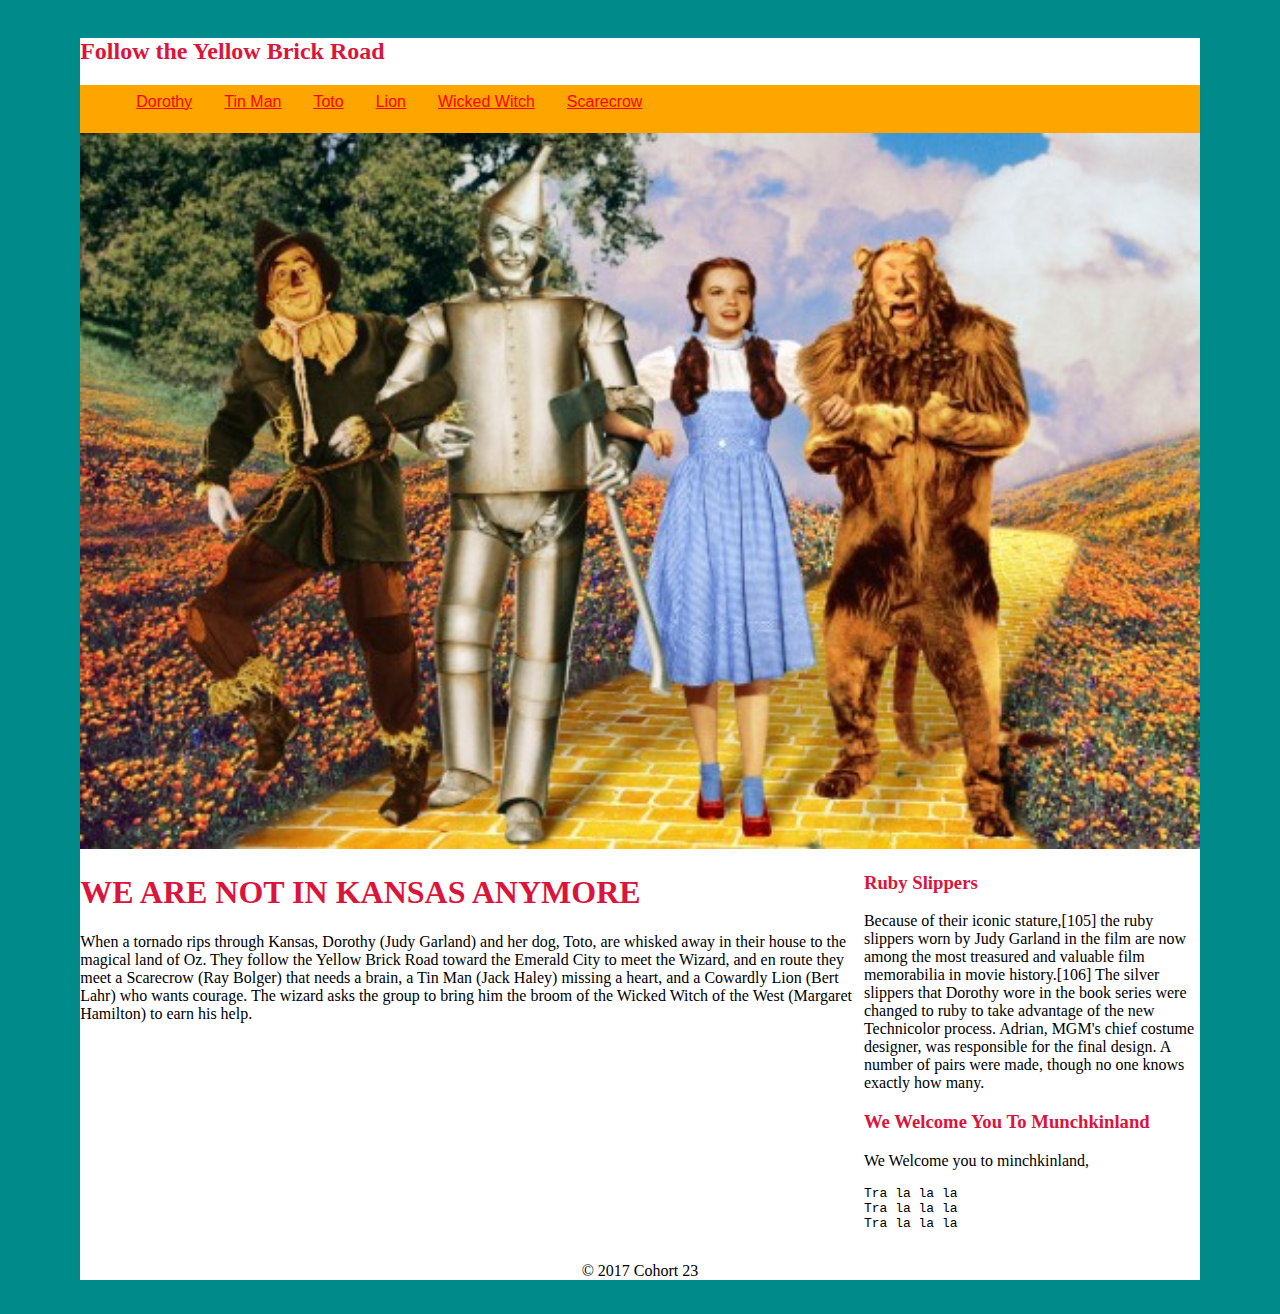
<file: index.html>
<!DOCTYPE html>
<html lang="en">
<head>
    <meta charset="UTF-8">
    <meta name="viewport" content="width=device-width, initial-scale=1.0">
    <meta http-equiv="X-UA-Compatible" content="ie=edge">
    <title>Tornado Grande</title>

    <link rel="stylesheet" type="text/css" href="css/main.css">
</head>
<body>
    <div class="container">
        <header>
            <h2>Follow the Yellow Brick Road</h2>
            <nav>
                <ul>
                    <li><a href="dorothy.html">Dorothy</a></li>
                    <li><a href="tinman.html">Tin Man</a></li>
                    <li><a href="toto.html">Toto</a></li>
                    <li><a href="lion.html">Lion</a></li>
                    <li><a href="wickedwitch.html">Wicked Witch</a></li>
                    <li><a href="scarecrow.html">Scarecrow</a></li>
                </ul>
            </nav>
        </header>
        <div><img src="img/wizard.jpg" class="bigimage" alt="Group of characters in Wizard of Oz"></div>
        <div>
        <main>
            <h1>We Are Not In Kansas Anymore</h1>
            <p>When a tornado rips through Kansas, Dorothy (Judy Garland) and her dog, Toto, are whisked    away in their house to the magical land of Oz. They follow the Yellow Brick Road toward      the Emerald City to meet the Wizard, and en route they meet a Scarecrow (Ray Bolger) that    needs a brain, a Tin Man (Jack Haley) missing a heart, and a Cowardly Lion (Bert Lahr)       who wants courage. The wizard asks the group to bring him the broom of the Wicked Witch      of the West (Margaret Hamilton) to earn his help.
            </p>
        </main>
        <aside>
            <article> 
                <h3>Ruby Slippers</h3>
            <p>Because of their iconic stature,[105] the ruby slippers worn by Judy Garland in the film     are now among the most treasured and valuable film memorabilia in movie history.[106] The    silver slippers that Dorothy wore in the book series were changed to ruby to take            advantage of the new Technicolor process. Adrian, MGM's chief costume designer, was          responsible for the final design. A number of pairs were made, though no one knows           exactly how many.
            </p>
            </article>
            <article>
                <h3>We Welcome You To Munchkinland</h3>
                <p>We Welcome you to minchkinland,
                     <pre>
Tra la la la
Tra la la la
Tra la la la
                    </pre>

                </p>
            </article>
        </aside>
        <footer>
            <p>&copy; 2017 Cohort 23</p>
        </footer>
    </div>
    
</body>
</html>
</file>
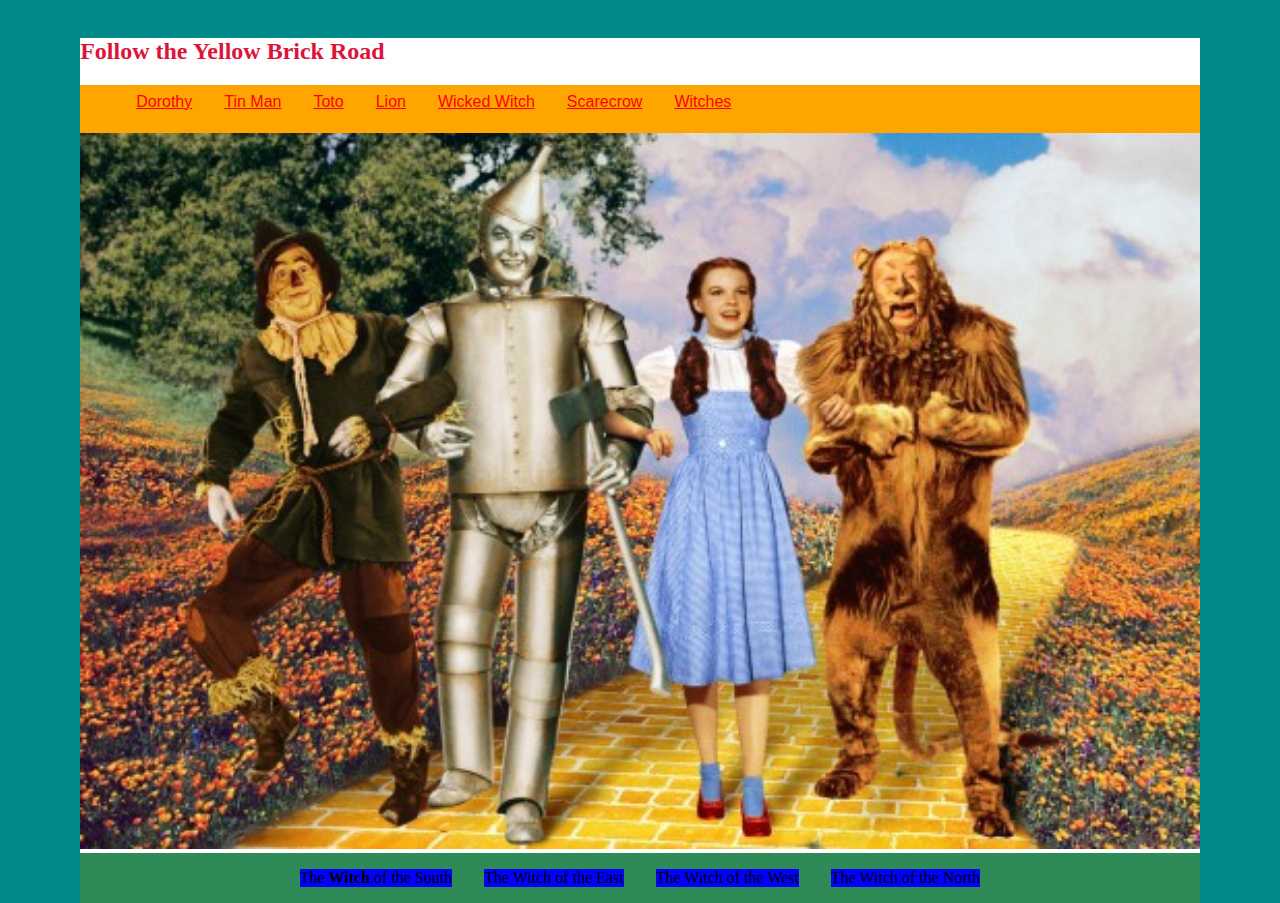
<file: witches.html>
<!DOCTYPE html>
<html lang="en">
<head>
    <meta charset="UTF-8">
    <meta name="viewport" content="width=device-width, initial-scale=1.0">
    <meta http-equiv="X-UA-Compatible" content="ie=edge">
    <link href="css/main.css" rel="stylesheet">

    <title>Witches</title>
</head>
<body>
        <div class="container">
        <header>
                <h2>Follow the Yellow Brick Road</h2>
                <nav>
                    <ul>
                        <li><a href="dorothy.html">Dorothy</a></li>
                        <li><a href="tinman.html">Tin Man</a></li>
                        <li><a href="toto.html">Toto</a></li>
                        <li><a href="lion.html">Lion</a></li>
                        <li><a href="wickedwitch.html">Wicked Witch</a></li>
                        <li><a href="scarecrow.html">Scarecrow</a></li>
                        <li><a href="Witches.html">Witches</a></li>
                    </ul>
                </nav>
            </header>
            <div><img src="img/wizard.jpg" class="bigimage" alt="Group of characters in Wizard of Oz">
            </div>
        

    <main class="flex-container">
        <div class="flex-item">The <strong>Witch</strong> of the South</div>
        <div class="flex-item">The Witch of the East</div>
        <div class="flex-item">The Witch of the West</div>
        <div class="flex-item">The Witch of the North</div>

        </div>
    </main>
    
</body>
</html>
</file>
<file: css/main.css>
body {
    background-color: darkcyan;
    padding: 10px;
}

nav {
    background-color: orange;
    height: 3em;
}
nav li {
    float: left;
    list-style-type: none;
    margin: .5em 1em 0em 1em;
    font-family: Arial, Helvetica, sans-serif;
}

nav li a {
    color: lightblue;
}

nav li a:link {
    color: red;
}

nav li a:visited {
    color: purple;
}

nav li a:hover {
    color: black;
}

nav li a:active {
    color: white;
}

h1, h2, h3 {
    color: crimson;
}

h1 {
    text-transform: uppercase;
}

.container {
    background-color: white;
    width: 90%;
    margin: 0 auto;
}

/*this is the image for the home page*/
.bigimage {
    width: 100%;
}

main {
    width: 70%;
    float: left;
}

aside {
    width: 30%;
    float: right;
}

footer {
    background-color: gainsboro:
    color: #ff00ff;
    text-align: center;
    clear: both;
}

.flex-container {
    display: flex;
    display: -webkit-flex;
    width: 100%;
    background-color: seagreen;
    justify-content: center;
    -webkit-justify-content: center;
}

.flex-item {
    background-color: blue;
    margin: 1em;
}
</file>
